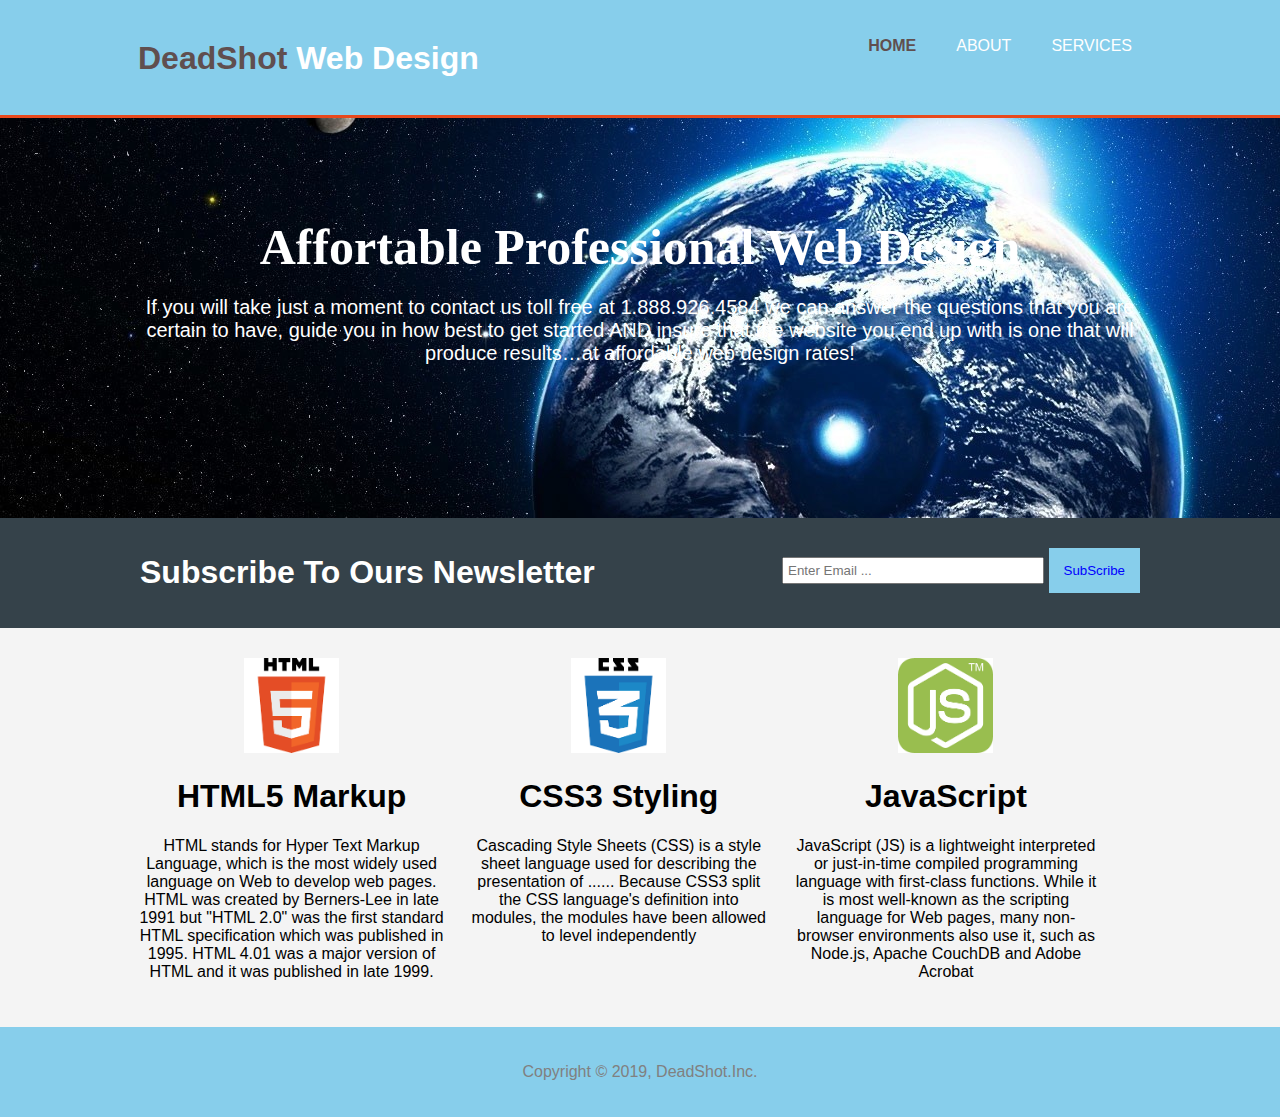
<file: index.html>
<!DOCTYPE html>
<html>
<head>
	<meta charset="utf-8">
	<meta name="viewport" content="width=device-width, initial-scale=1">
	<link rel="stylesheet" type="text/css" href="style/styles.css">
	<title>DeadShot Web Design | Welcome </title>
</head>
<body>
	<header>
		<div class="container">
			<div id="brand">
				<h1><span class="highlight">DeadShot</span> Web Design</h1>
			</div>
			<nav>
				<ul>
					<li class="current"><a href="index.html">Home</a></li>
					<li><a href="about.html">About</a></li>
					<li><a href="services.html">Services</a></li>	
				</ul>
			</nav>
		</div>
	</header>


	<section id="showcase">
		<div class="container">
			<h1>Affortable Professional Web Design</h1>
			<p>
				If you will take just a moment to contact us toll free at 1.888.926.4584 we can answer the questions that you are certain to have, guide you in how best to get started AND insure that the website you end up with is one that will produce results…at affordable web design rates!
			</p>
		</div>
	</section>


	<section id="newsletter">
		<div class="container">
			<h1>Subscribe To Ours Newsletter</h1>
			<form>
				<input type="email" name="email" placeholder="Enter Email ..." >
				<button type="submit" class="button1">SubScribe</button>
			</form>
	</section>

	<section id="boxes">
		<div class="container">
			<div class="box">
				<img src="img/html.png">
				<h1>HTML5 Markup</h1>
				<p>
					HTML stands for Hyper Text Markup Language, which is the most widely used language on Web to develop web pages. HTML was created by Berners-Lee in late 1991 but "HTML 2.0" was the first standard HTML specification which was published in 1995. HTML 4.01 was a major version of HTML and it was published in late 1999.
				</p>
			</div>
			<div class="box">
				<img src="img/css.png">
				<h1>CSS3 Styling</h1>
				<p>
					Cascading Style Sheets (CSS) is a style sheet language used for describing the presentation of ...... Because CSS3 split the CSS language's definition into modules, the modules have been allowed to level independently
				</p>
			</div>
			<div class="box">
				<img src="img/js.png">
				<h1>JavaScript</h1>
				<p>
					JavaScript (JS) is a lightweight interpreted or just-in-time compiled programming language with first-class functions. While it is most well-known as the scripting language for Web pages, many non-browser environments also use it, such as Node.js, Apache CouchDB and Adobe Acrobat
				</p>
			</div>
		</div>
	</section>

	<footer>
				<p>
					Copyright &copy; 2019, DeadShot.Inc.
				</p>
		</footer>
</body>
</html>
</file>
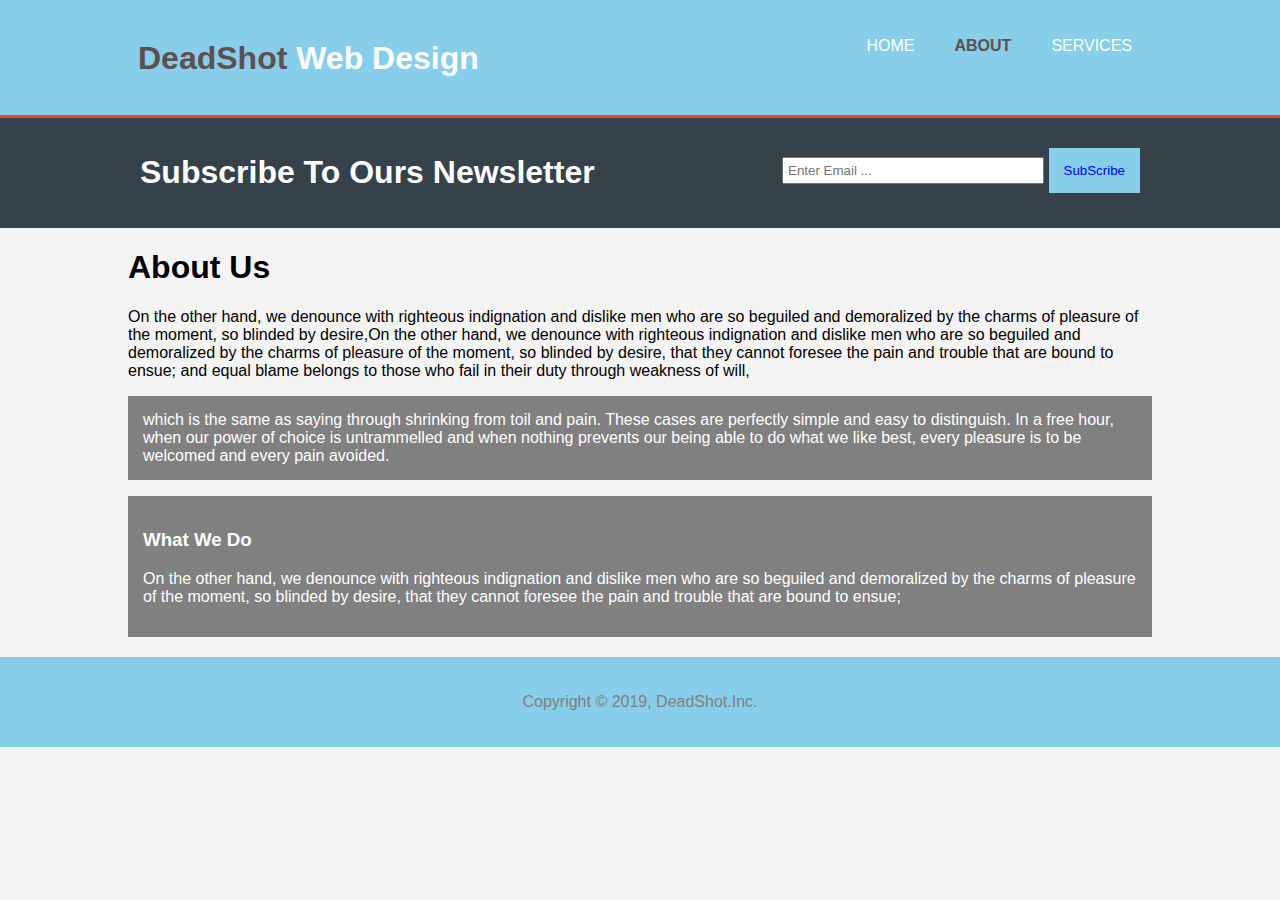
<file: about.html>
<!DOCTYPE html>
<html>
<head>
	<meta charset="utf-8">
	<meta name="viewport" content="width=device-width, initial-scale=1">
	<link rel="stylesheet" type="text/css" href="style/styles.css">
	<title>DeadShot Web Design | About </title>
</head>
<body>
	<header>
		<div class="container">
			<div id="brand">
				<h1><span class="highlight">DeadShot</span> Web Design</h1>
			</div>
			<nav>
				<ul>
					<li><a href="index.html">Home</a></li>
					<li class="current"><a href="about.html">About</a></li>
					<li><a href="services.html">Services</a></li>	
				</ul>
			</nav>
		</div>
	</header>

	<section id="newsletter">
		<div class="container">
			<h1>Subscribe To Ours Newsletter</h1>
			<form>
				<input type="email" name="email" placeholder="Enter Email ...">
				<button type="submit" class="button1">SubScribe</button>
			</form>
	</section>

	<section id="main">
       	<div class="container">
          <article id="main-col">
            <h1 id="page-title">About Us</h1>
            <p>On the other hand, we denounce with righteous indignation and dislike men who are so beguiled and demoralized by the charms of pleasure of the moment, so blinded by desire,On the other hand, we denounce with righteous indignation and dislike men who are so beguiled and demoralized by the charms of pleasure of the moment, so blinded by desire, that they cannot foresee the pain and trouble that are bound to ensue; and equal blame belongs to those who fail in their duty through weakness of will,</p>
            <p class="dark"> which is the same as saying through shrinking from toil and pain. These cases are perfectly simple and easy to distinguish. In a free hour, when our power of choice is untrammelled and when nothing prevents our being able to do what we like best, every pleasure is to be welcomed and every pain avoided.</p>
          </article>
          <aside id="sidebar">
            <div class="dark">
             <h3>What We Do</h3>
             <p>On the other hand, we denounce with righteous indignation and dislike men who are so beguiled and demoralized by the charms of pleasure of the moment, so blinded by desire, that they cannot foresee the pain and trouble that are bound to ensue;</p>
            </div>
          </aside>
        </div>
     </section>



	 <footer>
		
				<p>
					Copyright &copy; 2019, DeadShot.Inc.
				</p>
		</footer>
</body>
</html>
</file>
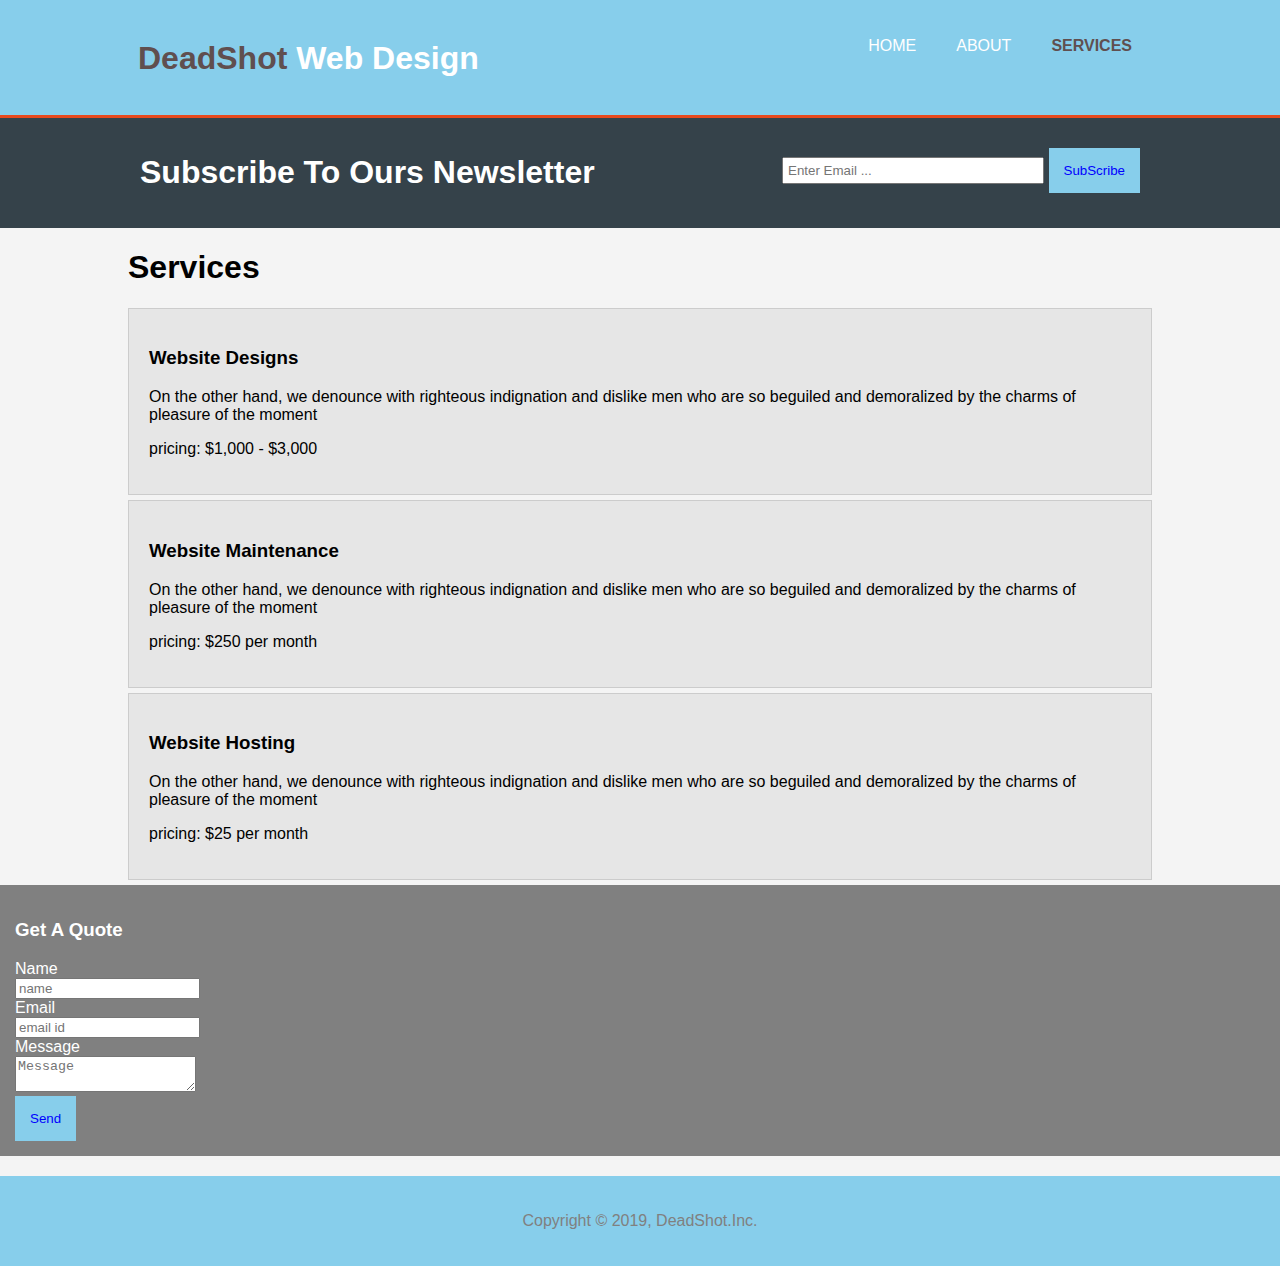
<file: services.html>
<!DOCTYPE html>
<html>
<head>
	<meta charset="utf-8">
	<meta name="viewport" content="width=device-width, initial-scale=1">
	<link rel="stylesheet" type="text/css" href="style/styles.css">
	<title>DeadShot Web Design | About </title>
</head>
<body>
	<header>
		<div class="container">
			<div id="brand">
				<h1><span class="highlight">DeadShot</span> Web Design</h1>
			</div>
			<nav>
				<ul>
					<li><a href="index.html">Home</a></li>
					<li><a href="about.html">About</a></li>
					<li class="current"><a href="services.html">Services</a></li>	
				</ul>
			</nav>
		</div>
	</header>

	<section id="newsletter">
		<div class="container">
			<h1>Subscribe To Ours Newsletter</h1>
			<form>
				<input type="email" name="email" placeholder="Enter Email ...">
				<button type="submit" class="button1">SubScribe</button>
			</form>
	</section>

	<section id="main">
        <div class="container">
          <article id="main-col">
            <h1 id="page-title">Services</h1>
            <ul id="services">
              <li>
                <h3>Website Designs</h3>
                <p>On the other hand, we denounce with righteous indignation and dislike men who are so beguiled and demoralized by the charms of pleasure of the moment</p>
                <p>pricing: $1,000 - $3,000</p>
              </li>
              <li>
                <h3>Website Maintenance</h3>
                <p>On the other hand, we denounce with righteous indignation and dislike men who are so beguiled and demoralized by the charms of pleasure of the moment</p>
                <p>pricing: $250 per month</p>
              </li>
              <li>
                <h3>Website Hosting</h3>
                <p>On the other hand, we denounce with righteous indignation and dislike men who are so beguiled and demoralized by the charms of pleasure of the moment</p>
                <p>pricing: $25 per month</p>
              </li>
            </ul>

          </article>
           </div>

          <aside id="sidebar">
            <div class="dark">
             <h3>Get A Quote</h3>
             <form id="quote">
                <div>
                 <label>Name</label><br>
                 <input type="text" placeholder="name">
                </div>
                <div>
                 <label>Email</label><br>
                 <input type="email" placeholder="email id" name="">
                </div>
                <div>
                 <label>Message</label><br>
                 <textarea placeholder="Message"></textarea>
                </div>
                <button type="submit" class="button1">Send</button>

             </form>
            </div>
          </aside>
      </div>
      </section>
      
	 <footer>
		<p>
			Copyright &copy; 2019, DeadShot.Inc.
		</p>
	</footer>
</body>
</html>
</file>
<file: style/styles.css>
body{
	font-family: Arial,Helvetica,sans-serif;
	font: 15px/1.5;
	padding: 0;
	margin:0;
	background-color: #f4f4f4;
}
.container{
	width: 80%;
	margin: auto;
	overflow: hidden;
}
ul{
	margin: 0;
	padding: 0;
}
.button1{
	height: 45px;
	background-color: skyblue;
	border: 0;
	padding-left: 15px;
	padding-right: 15px;
	color: #00f;
}

.dark{
	padding: 15px;
	background: grey;
	color: #fff;
	margin-bottom: 10px
	margin-top: 10px;
}

header{
	background: skyblue;
	color: #fff;
	padding-top: 15px;
	min-height: 100px;
	border-bottom: #e8491d 3px solid;
}
header a{
	color: #fff;
	text-transform: uppercase;
	font-size: 16px;
	text-decoration: none;
}
header a:hover{
	color: #ccc;
	font-weight: bold;
}

header li{
	display: inline;
	float: left;
	padding: 0 20px 0 20px;
}
header #brand{
	float: left;

}
header #brand h1{
	margin: 0;
	margin-top: 25px;
	padding-left: 10px;
}
header nav{
	float: right;
	margin-top:22px;
}
header .highlight, header .current a{
	color: #604f4f;
	font-weight: bold;
}
/*showcase */
#showcase{
	min-height: 400px;
	background: url(../img/galaxy.jpg) no-repeat -400px;
	text-align: center;
	color: #ffffff;
}
#showcase h1{
	font-family: verdena;
	margin-top: 100px;
	font-size: 50px;
	margin-bottom: 10px;
}
#showcase p{
	font-size: 20px;
}
#newsletter{
	padding: 15px;
	color: #fff;
	background: #35424a;

}
#newsletter h1{
	float:left;

}
#newsletter form{
	float: right;
	margin-top: 15px;
}
#newsletter input[type="email"]{
	padding: 4px;
	height: 15px;
	width: 250px;

}
/* boxes */
#boxes{
	margin-top: 20px;
}
#boxes .box{
	float: left;
	width: 30%;
	padding: 10px;
	text-align: center;
}
#boxes .box img{
	width: 95px;
}
aside #sidebar{
	float: right;
	width: 30%;
	margin-top: 10px;

}
aside #sidebar #quote input, aside #sidebar #quote textarea
{
	width: 90%;
	padding: 5px;
}
article #main-col{
	float: left;
	width: 65%;
}
/*services*/
ul#services li{
	list-style: none;
	padding: 20px;
	margin-bottom: 5px;
	background: #e6e6e6;
	border: #ccc solid 1px;
}




footer{
	color: grey;
	background-color: skyblue;
	text-align: center;
	padding: 20px;
	margin-top: 20px;

}

/*Media queries*/
@media(max-width: 700px){
	header #brand,
	header nav,
	header nav li,
	#newsletter h1,
	#newsletter form,
	#boxes .box,
	article#main-col,
	aside#sidebar{
		float: none;
		text-align: center;
		width: 100%;

	}
	header{
	padding-bottom: 20px;
	}

	#showcase h1{
	margin-top: 40px;
	}
	#newsletter button .quote button{
		display: block;
		width: 100%;
	}
	#newsletter form input[type='email']{
		width: 100%;
		margin-bottom: 5px;
	}

}
</file>
